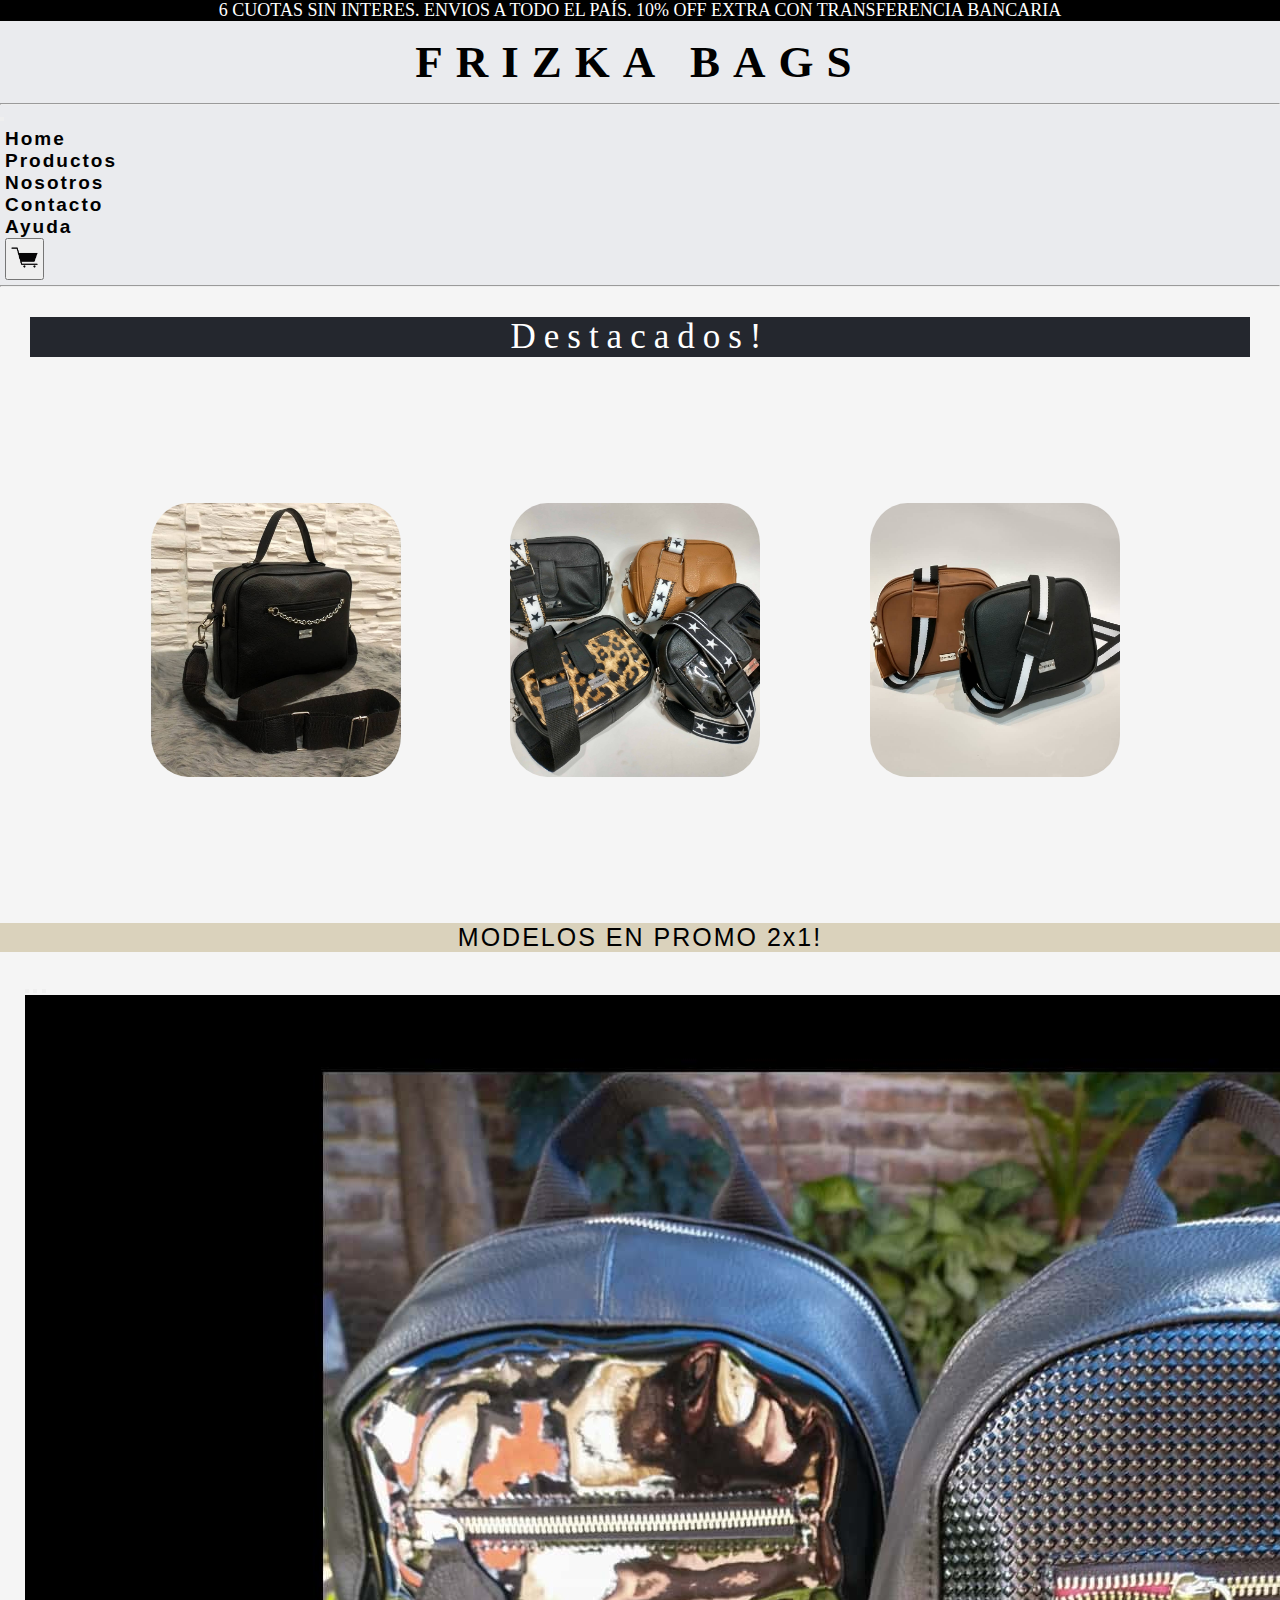
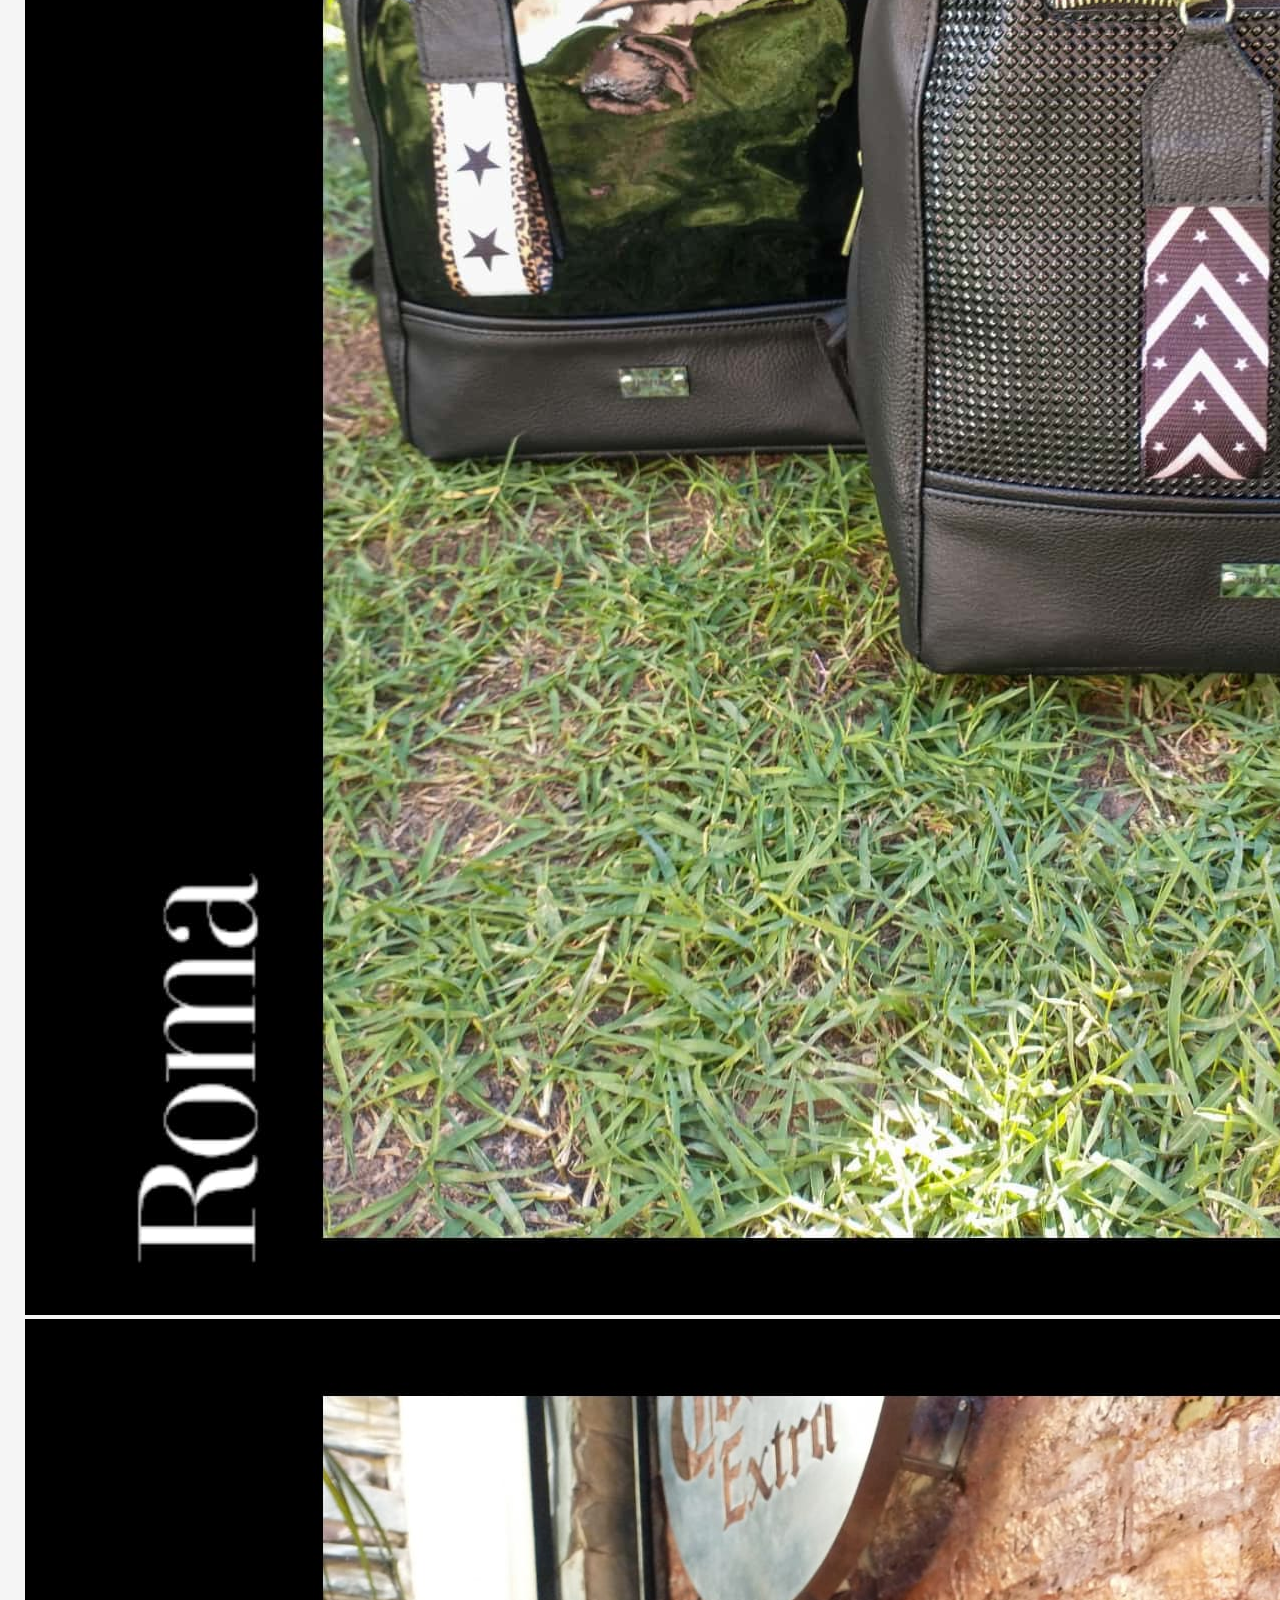
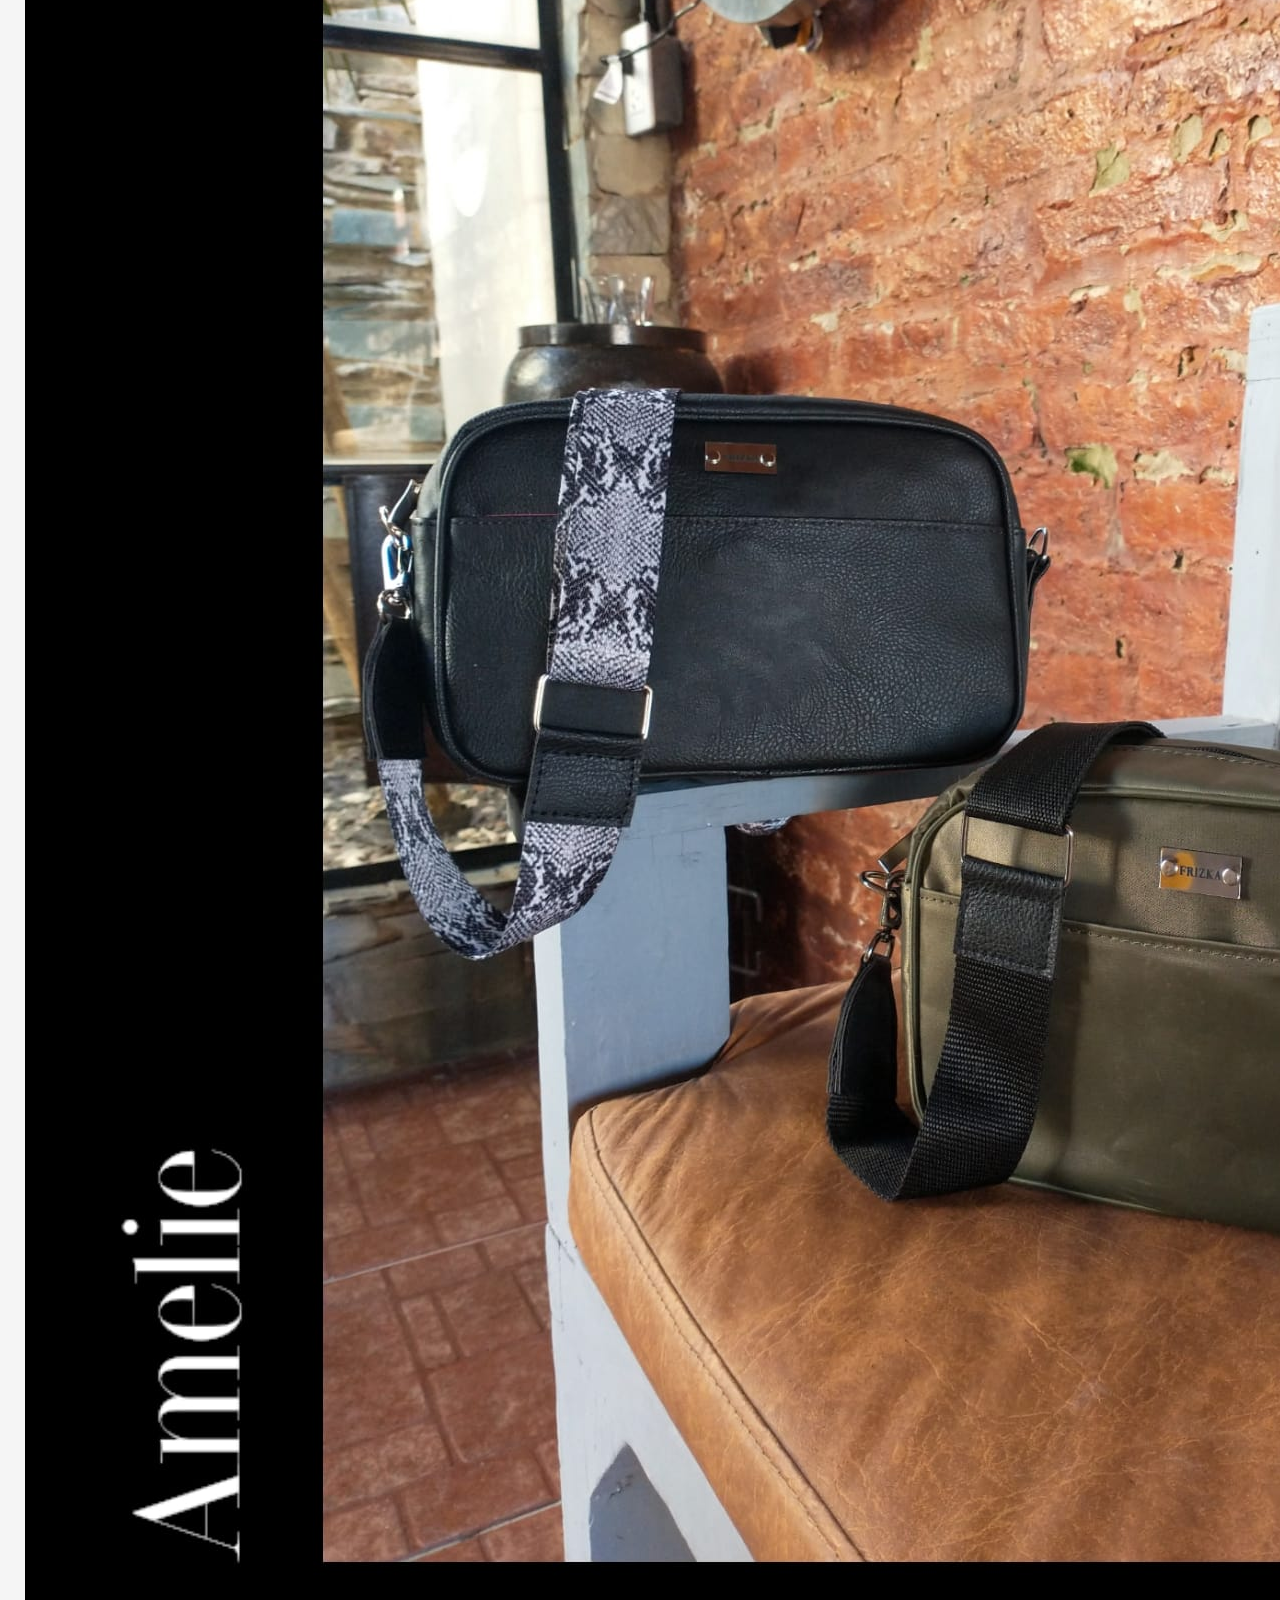
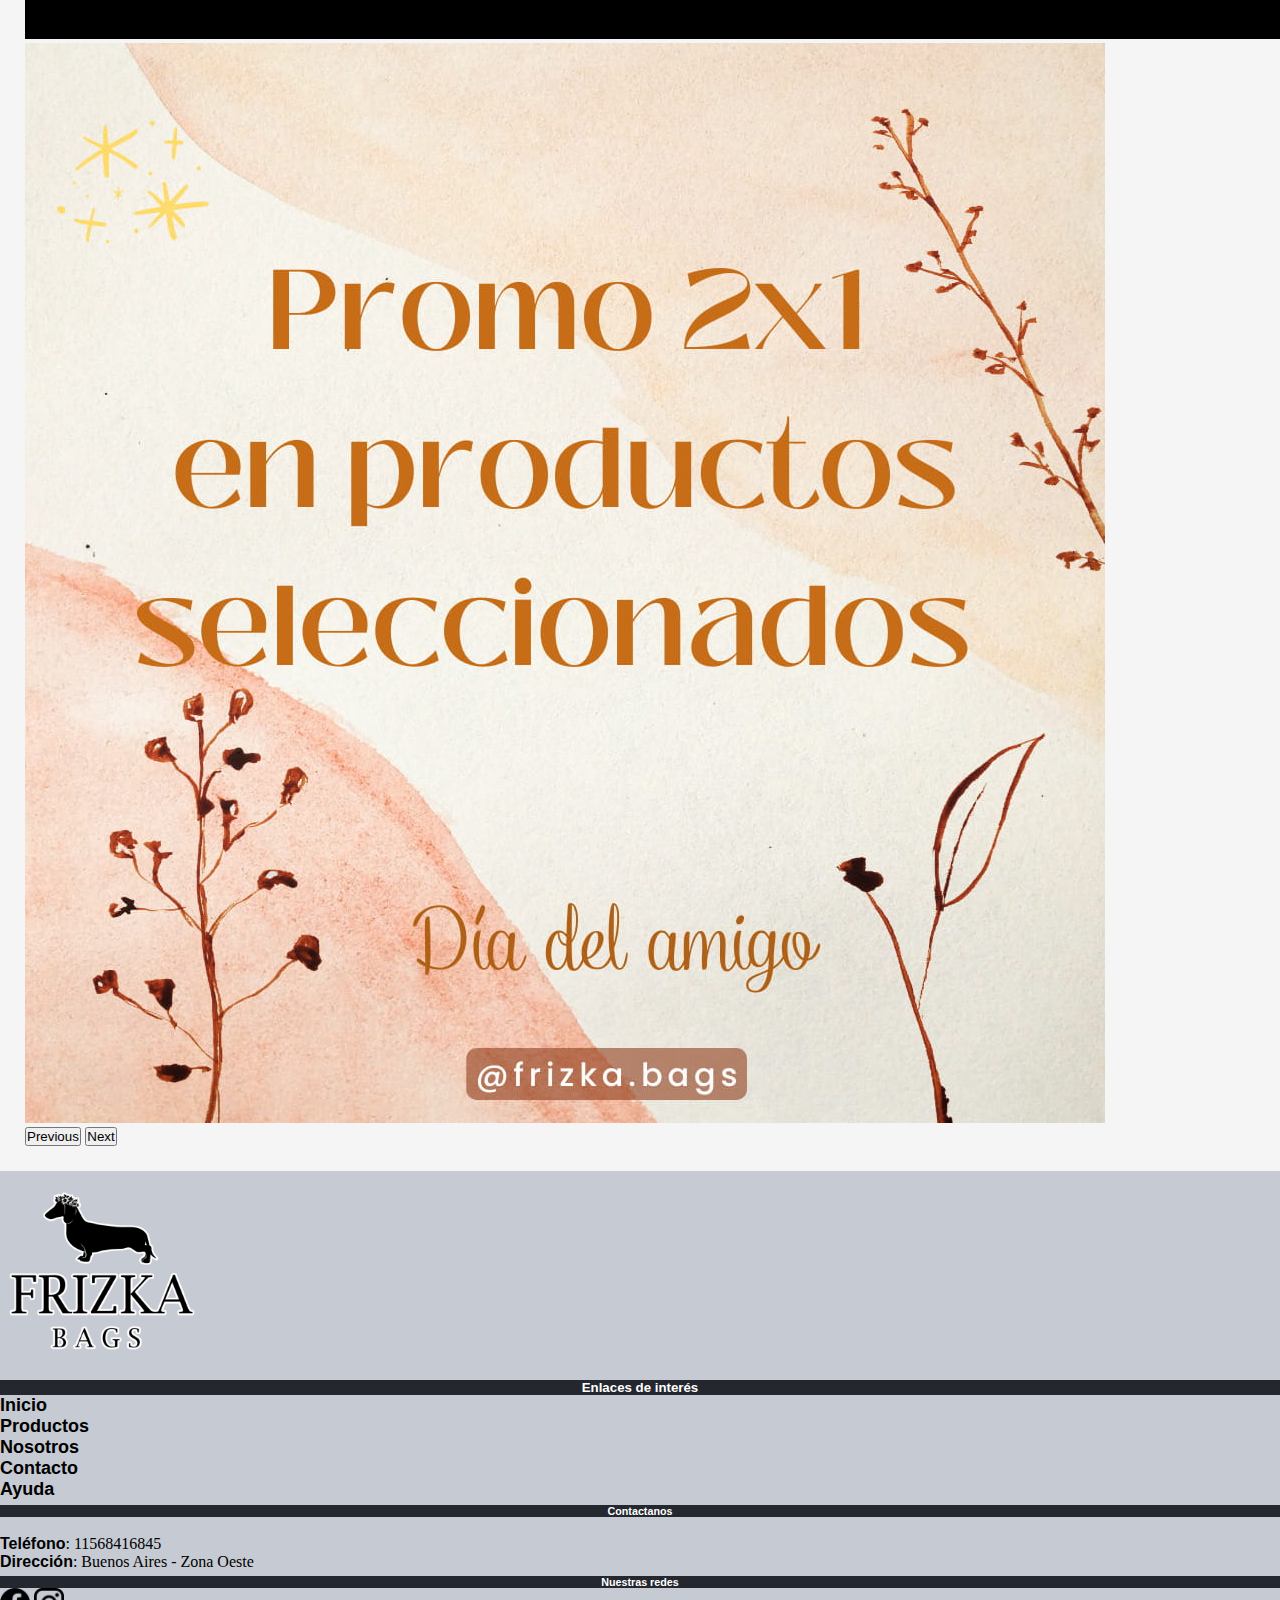
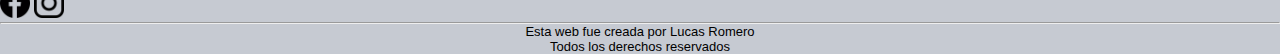
<file: index.html>
<!DOCTYPE html>
<html lang="en">
<head>
    <meta charset="UTF-8">
    <meta http-equiv="X-UA-Compatible" content="IE=edge">
    <meta name="viewport" content="width=device-width, initial-scale=1.0">
    <!--description-->
    <meta name="description" content="Frizka Bags es nuestro emprendimiento de marroquinería, nuestros artículos están fabricados principalmente de cuero ecológico">
    <!--keywords-->
    <meta name="keywords" content="Cartera, Bandolera, Bolso, Billetera, Monedero, Doble compartimiento, Simple compartimiento, Doble cierre, Frizka, Bags, Marroquineria, Cuero, Ecocuero, Cuero ecologico, PU, Correa, LLavero, Cinta, Golfera, Morral, Mochila, Sobre, Hand bags">
    <!--fuente-->
    <link href="https://fonts.googleapis.com/css2?family=Amatic+SC&display=swap" rel="stylesheet">
    <!--favicon-->
    <link rel="icon" href="images/favicon.png" type="image/ico">
    <!--Animate-->
    <link rel="stylesheet" href="https://cdnjs.cloudflare.com/ajax/libs/animate.css/4.1.1/animate.min.css">
    <!--boostrap-->
    <link href="https://cdn.jsdelivr.net/npm/bootstrap@5.1.3/dist/css/bootstrap.min.css" rel="stylesheet" integrity="sha384-1BmE4kWBq78iYhFldvKuhfTAU6auU8tT94WrHftjDbrCEXSU1oBoqyl2QvZ6jIW3" crossorigin="anonymous">
    <!--css-->
    <link rel="stylesheet" href="css/main.css">
    <title>Frizka Bags</title>
</head>
<body>
  <!--Comienza el header-->
  <header>
    <p class="cuota">6 CUOTAS SIN INTERES. ENVIOS A TODO EL PAÍS. 10% OFF EXTRA CON TRANSFERENCIA BANCARIA</p>
    <h1 class="titFrizka animate__animated animate__flipInX">FRIZKA BAGS</h1><hr>
   <!--Barra de navegación-->
    <nav class="navbar navbar-expand-lg navbar-light">
      <div class="container-fluid">
        <button class="navbar-toggler" type="button" data-bs-toggle="collapse" data-bs-target="#navbarSupportedContent" aria-controls="navbarSupportedContent" aria-expanded="false" aria-label="Toggle navigation">
          <span class="navbar-toggler-icon"></span>
        </button>
        <div class="collapse navbar-collapse" id="navbarSupportedContent">
          <ul class="navbar-nav me-auto mb-2 mb-lg-0">
            <li class="nav-item">
              <a class="nav-link" href="index.html"><strong>Home</strong></a>
            </li>
            <li class="nav-item">
              <a class="nav-link" href="pages/productos.html"><strong>Productos</strong></a>
            </li>
            <li class="nav-item">
              <a class="nav-link" href="pages/nosotros.html"><strong>Nosotros</strong></a>
            </li>
            <li class="nav-item">
              <a class="nav-link" href="pages/contacto.html"><strong>Contacto</strong></a>
            </li>
            <li class="nav-item">
              <a class="nav-link" href="pages/ayuda.html"><strong>Ayuda</strong></a>
            </li>
            <li class="nav-item">
              <a class="nav-link" href="pages/carrito.html"><button><img src="images/carrito.png" width=35px></button></a>
            </li>
          </ul>       
        </div>
      </div>
    </nav><hr>
  </header>
  <!--Termina el header-->
  <main>
    <section class="imagenesIndex">
      <h2 class="titDestacados animate__animated animate__backInLeft">Destacados!</h2>
        <!--Productos destacados (imagenes)-->
        <div class="imgDestacada">
          <img class="bordeRedondeado" src="images/gala.jpg" alt="Amelie simple compartimiento">
          <img class="bordeRedondeado" src="images/rosex4.jpg" alt="Rose 4 colores">
          <img class="bordeRedondeado" src="images/kitana.jpg" alt="Kitana negra"><br><br>
        </div>
    </section>   
    <section class="carousel-des">
      <h3>MODELOS EN PROMO 2x1!</h3>
      <div id="carouselExampleIndicators" class="carousel slide w-50 mx-auto tamanio" data-bs-ride="carousel">
          <div class="carousel-indicators">
            <button type="button" data-bs-target="#carouselExampleIndicators" data-bs-slide-to="0" class="active" aria-current="true" aria-label="Slide 1"></button>
            <button type="button" data-bs-target="#carouselExampleIndicators" data-bs-slide-to="1" aria-label="Slide 2"></button>
            <button type="button" data-bs-target="#carouselExampleIndicators" data-bs-slide-to="2" aria-label="Slide 3"></button>
          </div>
          <div class="carousel-inner">
            <div class="carousel-item active">
              <img src="images/romanegra.jpg" class="d-block w-100" alt="Mochilas Roma">
            </div>
            <div class="carousel-item">
              <img src="images/ameliex2.jpg" class="d-block w-100" alt="Carteras amelie">
            </div>
            <div class="carousel-item">
              <img src="images/Promo2x1.jpg" class="d-block w-100" alt="Promo2x1">
            </div>
          </div>
          <button class="carousel-control-prev" role="button" data-bs-target="#carouselExampleIndicators" data-bs-slide="prev">
            <span class="carousel-control-prev-icon" aria-hidden="true"></span>
            <span class="visually-hidden">Previous</span>
          </button>
          <button class="carousel-control-next" role="button" data-bs-target="#carouselExampleIndicators" data-bs-slide="next">
            <span class="carousel-control-next-icon" aria-hidden="true"></span>
            <span class="visually-hidden">Next</span>
          </button>
        </div>
  </section>
</main>
<!--Comienza el footer-->
<footer>
  <div class="container">
    <div class="row row-cols-3">
      <div class="col logo">
        <img src="images/friska png .png" class="frizkaLogo" alt="logo">
      </div>
      <div class="col">
        <h5 class="enInteres">Enlaces de interés</h5>
        <nav>
          <ul>
            <li>
              <a class="foPeque" href="index.html"><strong>Inicio</strong></a>
            </li>
            <li>
              <a class="foPeque" href="pages/productos.html"><strong>Productos</strong></a>
            </li>
            <li>
              <a class="foPeque" href="pages/nosotros.html"><strong>Nosotros</strong></a>
            </li>
            <li>
              <a class="foPeque" href="pages/contacto.html"><strong>Contacto</strong></a>
            </li>
            <li>
              <a class="foPeque" href="pages/ayuda.html"><strong>Ayuda</strong></a>
            </li>
          </ul>
        </nav>
      </div>
      <div class="col">
        <h6><strong>Contactanos</strong></h6><br>
        <p class="foChiqui"><strong>Teléfono</strong>: 11568416845</p>
        <p class="foChiqui"><strong>Dirección</strong>: Buenos Aires - Zona Oeste</p>
        <section>
          <h6><strong>Nuestras redes</strong></h6>
          <a href="https://www.facebook.com/frizka.bags.5"><img src="images/face.png" alt="facebook" width="30px"></a>
          <a href="https://www.instagram.com/frizka.bags/"><img src="images/ig.png" alt="instagram" width="30px"></a>
        </section>
      </div>
    </div>
  </div>
</div><hr>
  <p class="textFooter">Esta web fue creada por Lucas Romero</p>
  <p class="textFooter">Todos los derechos reservados</p>
</footer> 
    <!--Termina el footer-->
    <script src="https://cdn.jsdelivr.net/npm/bootstrap@5.1.2/dist/js/bootstrap.min.js" integrity="sha384-PsUw7Xwds7x08Ew3exXhqzbhuEYmA2xnwc8BuD6SEr+UmEHlX8/MCltYEodzWA4u" crossorigin="anonymous"></script>
    <script src="js/scripts.js"></script>
</body>
</html>
</file>
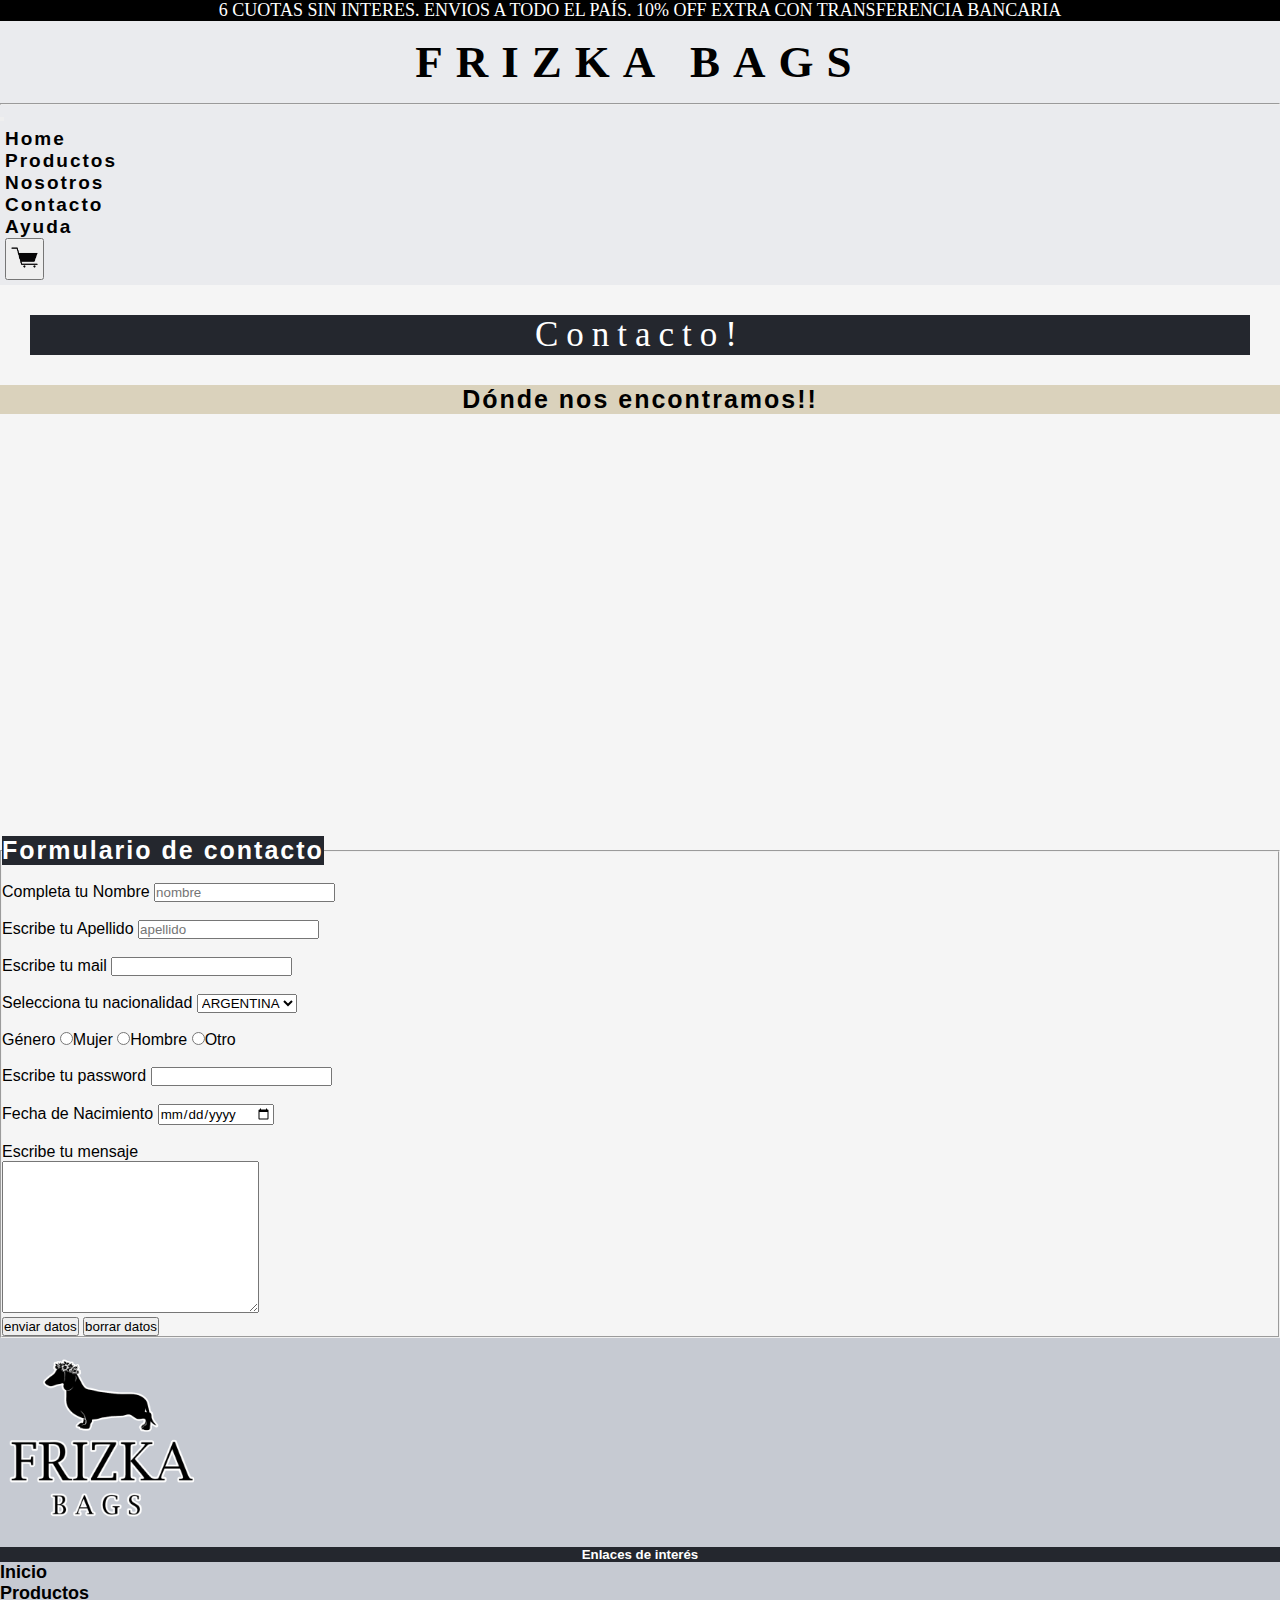
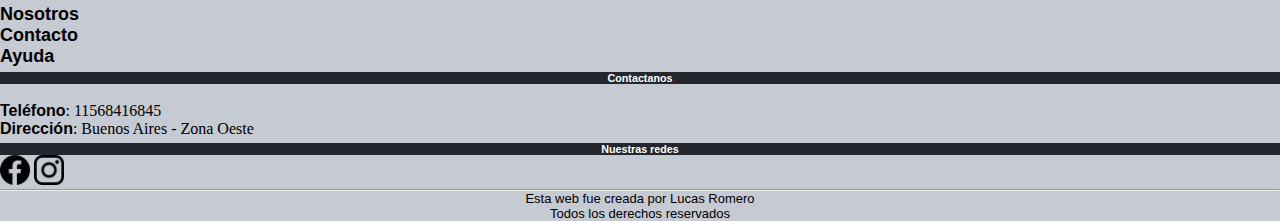
<file: pages/contacto.html>
<!DOCTYPE html>
<html lang="en">
<head>
    <meta charset="UTF-8">
    <meta http-equiv="X-UA-Compatible" content="IE=edge">
    <meta name="viewport" content="width=device-width, initial-scale=1.0">
    <!--description-->
    <meta name="description" content="En este espacio se encuentra el formulario a completar para poder preguntarnos cualquier tipo de duda">
    <!--keywords-->
    <meta name="keywords" content="Pregunta, Datos, Formulario, Frizka, Nombre, Apellido, Mail, Password, Mensaje">
    <!--fuente-->
    <link href="https://fonts.googleapis.com/css2?family=Italianno&display=swap" rel="stylesheet">
    <!--favicon-->
    <link rel="icon" href="../images/favicon.png" type="image/ico">
    <!--Animate-->
    <link rel="stylesheet" href="https://cdnjs.cloudflare.com/ajax/libs/animate.css/4.1.1/animate.min.css">
    <!--boostrap-->
    <link href="https://cdn.jsdelivr.net/npm/bootstrap@5.1.3/dist/css/bootstrap.min.css" rel="stylesheet" integrity="sha384-1BmE4kWBq78iYhFldvKuhfTAU6auU8tT94WrHftjDbrCEXSU1oBoqyl2QvZ6jIW3" crossorigin="anonymous">
    <!--css-->
    <link rel="stylesheet" href="../css/main.css">
    <title>Frizka Bags - Contacto</title>
</head>
<body>
  <!--Comienza el header-->
  <header>
    <p class="cuota">6 CUOTAS SIN INTERES. ENVIOS A TODO EL PAÍS. 10% OFF EXTRA CON TRANSFERENCIA BANCARIA</p>
    <h1 class="titFrizka animate__animated animate__flipInX">FRIZKA BAGS</h1><hr>
   <!--Barra de navegación--> 
   <nav class="navbar navbar-expand-lg navbar-light">
    <div class="container-fluid">
      <button class="navbar-toggler" type="button" data-bs-toggle="collapse" data-bs-target="#navbarSupportedContent" aria-controls="navbarSupportedContent" aria-expanded="false" aria-label="Toggle navigation">
        <span class="navbar-toggler-icon"></span>
      </button>
      <div class="collapse navbar-collapse" id="navbarSupportedContent">
        <ul class="navbar-nav me-auto mb-2 mb-lg-0">
          <li class="nav-item">
            <a class="nav-link" href="../index.html"><strong>Home</strong></a>
          </li>
          <li class="nav-item">
            <a class="nav-link" href="productos.html"><strong>Productos</strong></a>
          </li>
          <li class="nav-item">
            <a class="nav-link" href="nosotros.html"><strong>Nosotros</strong></a>
          </li>
          <li class="nav-item">
            <a class="nav-link" href="contacto.html"><strong>Contacto</strong></a>
          </li>
          <li class="nav-item">
            <a class="nav-link" href="ayuda.html"><strong>Ayuda</strong></a>
          </li>
          <li class="nav-item">
            <a class="nav-link" href="carrito.html"><button><img src="../images/carrito.png" width=35px></button></a>
          </li>
        </ul>
      </div>
    </div>
    </nav>
  </header>
  <!--Termina el header-->
  <main>
    <section>
      <h2 class="titContacto animate__animated animate__backInLeft">Contacto!</h2>
      <div class="container px-4">
      <div class="row gx-5">
      <div class="col">
      <div class="p-3 border ubicacion">
        <!--ubicación-->
        <section>
          <h3 class="animate__animated animate__bounce"><strong>Dónde nos encontramos!!</strong></h3><br>
          <iframe src="https://www.google.com/maps/embed?pb=!1m18!1m12!1m3!1d13124.298817362756!2d-58.558469699999996!3d-34.678064!2m3!1f0!2f0!3f0!3m2!1i1024!2i768!4f13.1!3m3!1m2!1s0x95bcc62620cce9e5%3A0xa5820481b6d01a6f!2sPeru%202234!5e0!3m2!1ses!2sar!4v1638404067758!5m2!1ses!2sar" width="100%" height="400" style="border:0;" allowfullscreen="" loading="lazy"></iframe>
        </section>
      </div>
      </div>
      <div class="col">
        <!--Formulario-->
        <section class="p-3 border formulario">
          <form action="https://formspree.io/f/mjkvrqnk" method="POST">
            <fieldset>
                <legend class="colorFor"><strong>Formulario de contacto</strong></legend><br>
                <div>
                    <label for="nombre">Completa tu Nombre</label>
                    <input type="text" name="nombre" placeholder="nombre"><br><br>
                    <label for="apellido">Escribe tu Apellido</label>
                    <input type="text" name="apellido" placeholder="apellido"><br><br>   
                </div>
                <div>
                    <label for="email"> Escribe tu mail</label>
                    <input type="email" required><br><br>
                </div>
                <div>
                    <label for="pais">Selecciona tu nacionalidad</label>
                    <select name="pais">
                        <option value="argentina">ARGENTINA</option>
                        <option value="colombia">COLOMBIA</option>
                        <option value="brasil">BRASIL</option>   
                    </select>
                    <br><br>           
                </div>
                <div>
                    <label for="sexo">Género</label>
                    <input type="radio" name="sexo" value="mujer">Mujer
                    <input type="radio" name="sexo" value="hombre">Hombre
                    <input type="radio" name="sexo" value="otro">Otro
                    <br><br>
                </div>
                <div>
                    <label for="password">Escribe tu password</label>
                    <input type="password">
                    <br><br>
                </div>
                <div>
                    <label for="nacimiento">Fecha de Nacimiento</label>
                    <input type="date" name="nacimiento">
                    <br><br>
                </div>
                <div>
                    <label for="comentarios">Escribe tu mensaje</label><br>
                    <textarea name="comentario" id="" cols="30" rows="10"></textarea>
                </div>
                <div>
                    <input type="submit" value="enviar datos">
                    <input type="reset" value="borrar datos">
                </div>
             </fieldset>
          </form>
        </div>
      </section>
  </main>
  <!--Comienza el footer-->
  <footer> 
    <div class="container">
      <div class="row row-cols-3">
        <div class="col logo">
          <img src="../images//friska png .png" class="frizkaLogo" alt="logo">
        </div>
        <div class="col">
          <h5 class="enInteres">Enlaces de interés</h5>
          <nav>
            <ul>
              <li>
                <a class="foPeque" href="../index.html"><strong>Inicio</strong></a>
              </li>
              <li>
                <a class="foPeque" href="productos.html"><strong>Productos</strong></a>
              </li>
              <li>
                <a class="foPeque" href="nosotros.html"><strong>Nosotros</strong></a>
              </li>
              <li>
                <a class="foPeque" href="contacto.html"><strong>Contacto</strong></a>
              </li>
              <li>
                <a class="foPeque" href="ayuda.html"><strong>Ayuda</strong></a>
              </li>
            </ul>
          </nav>
        </div>
        <div class="col">
          <h6><strong>Contactanos</strong></h6><br>
          <p class="foChiqui"><strong>Teléfono</strong>: 11568416845</p>
          <p class="foChiqui"><strong>Dirección</strong>: Buenos Aires - Zona Oeste</p>
          <section>
            <h6>Nuestras redes</h6>
            <a href="https://www.facebook.com/frizka.bags.5"><img src="../images/face.png" alt="facebook" width="30px"></a>
            <a href="https://www.instagram.com/frizka.bags/"><img src="../images/ig.png" alt="instagram" width="30px"></a>
          </section>
        </div>
      </div>
    </div>
  </div><hr>
    <p class="textFooter">Esta web fue creada por Lucas Romero</p>
    <p class="textFooter">Todos los derechos reservados</p>
  </footer> 
  <!--termina el footer-->
  <script src="https://cdn.jsdelivr.net/npm/bootstrap@5.1.2/dist/js/bootstrap.min.js" integrity="sha384-PsUw7Xwds7x08Ew3exXhqzbhuEYmA2xnwc8BuD6SEr+UmEHlX8/MCltYEodzWA4u" crossorigin="anonymous"></script>
  <script src="../js/scripts.js"></script> 
</body>
</html>
</file>
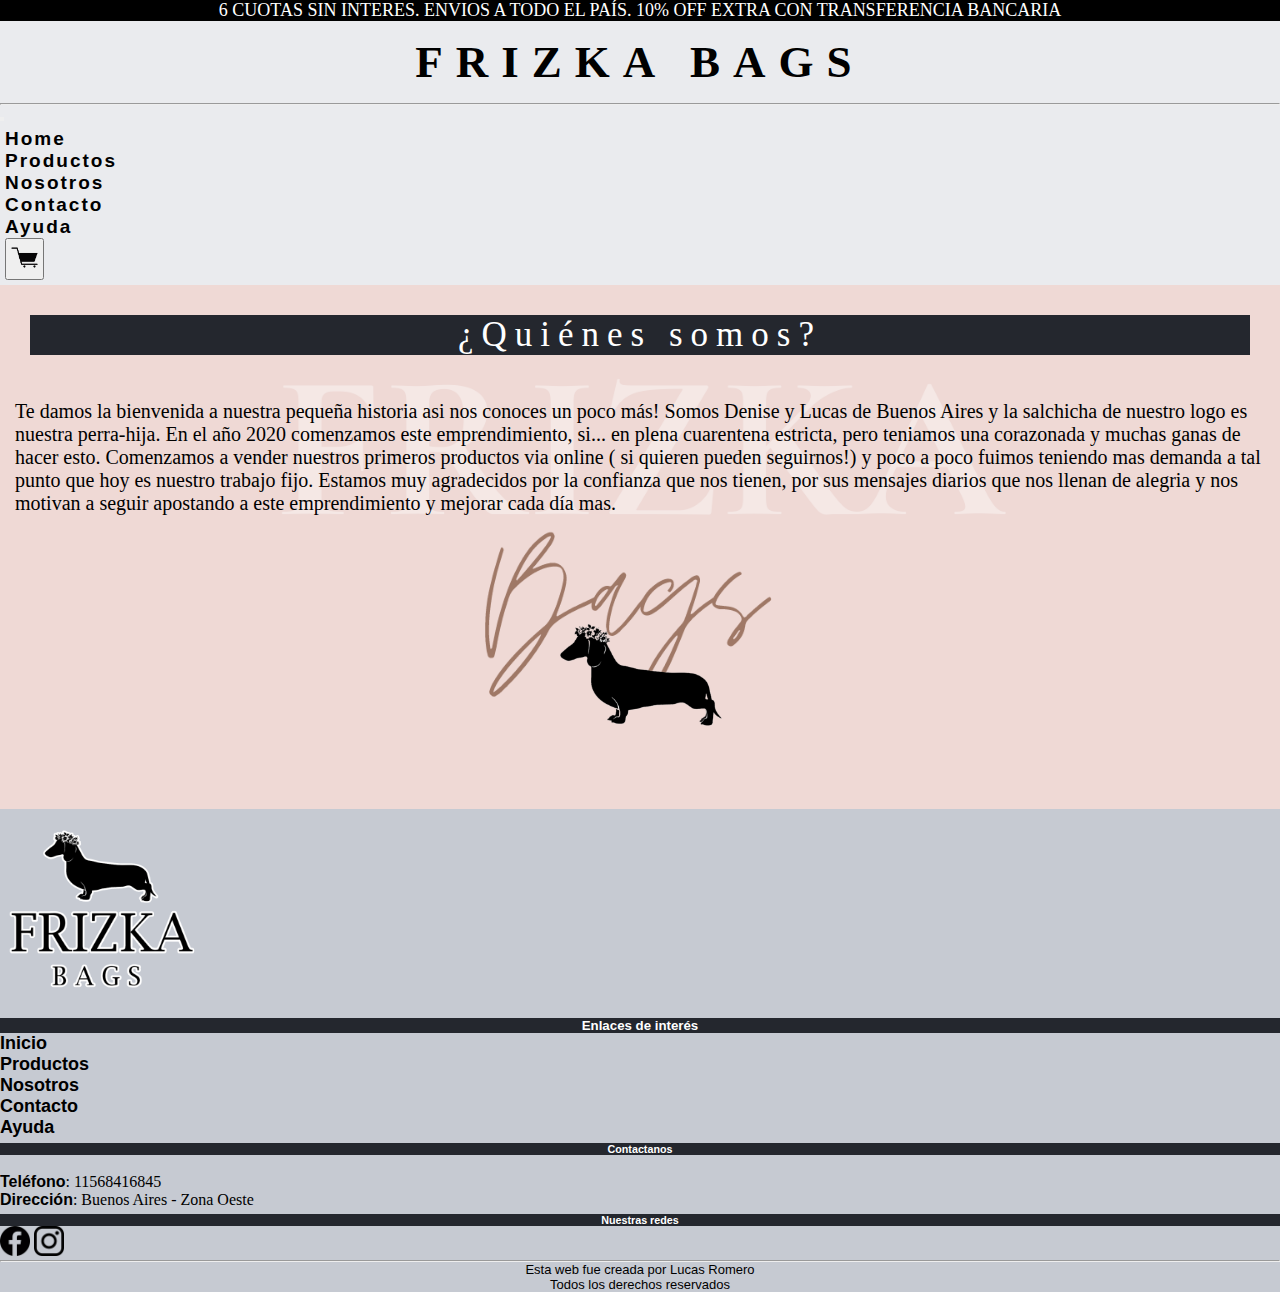
<file: pages/nosotros.html>
<!DOCTYPE html>
<html lang="en">

<head>
  <meta charset="UTF-8">
  <meta http-equiv="X-UA-Compatible" content="IE=edge">
  <meta name="viewport" content="width=device-width, initial-scale=1.0">
  <!--description-->
  <meta name="description"
    content="En este espacio hablamos de los integrantes de Frizka y de como empezamos este emprendimiento">
  <!--keywords-->
  <meta name="keywords"
    content="Cartera, Bandolera, Bolso, Billetera, Monedero, Doble compartimiento, Simple compartimiento, Doble cierre, Frizka, Bags, Marroquineria, Cuero, Ecocuero, Cuero ecologico, PU, Correa, LLavero, Cinta, Golfera, Morral, Mochila, Sobre, Hand bags, Instagram, Facebook, Nosotros, Quiénes somos, Emprendimiento, Pandemia">
  <!--fuente-->
  <link href="https://fonts.googleapis.com/css2?family=Italianno&display=swap" rel="stylesheet">
  <!--favicon-->
  <link rel="icon" href="../images/favicon.png" type="image/ico">
  <!--Animate-->
  <link rel="stylesheet" href="https://cdnjs.cloudflare.com/ajax/libs/animate.css/4.1.1/animate.min.css">
  <!--boostrap-->
  <link href="https://cdn.jsdelivr.net/npm/bootstrap@5.1.3/dist/css/bootstrap.min.css" rel="stylesheet"
    integrity="sha384-1BmE4kWBq78iYhFldvKuhfTAU6auU8tT94WrHftjDbrCEXSU1oBoqyl2QvZ6jIW3" crossorigin="anonymous">
    <!--css-->
  <link rel="stylesheet" href="../css/main.css">
  <title>Frizka Bags - Nosotros</title>
</head>

<body class="bodyNosotros">
  <!--Comienza el header-->
  <header>
    <p class="cuota">6 CUOTAS SIN INTERES. ENVIOS A TODO EL PAÍS. 10% OFF EXTRA CON TRANSFERENCIA BANCARIA</p>
    <h1 class="titFrizka animate__animated animate__flipInX">FRIZKA BAGS</h1>
    <hr>
    <!--Barra de navegación-->
    <nav class="navbar navbar-expand-lg navbar-light">
      <div class="container-fluid">
        <button class="navbar-toggler" type="button" data-bs-toggle="collapse" data-bs-target="#navbarSupportedContent"
          aria-controls="navbarSupportedContent" aria-expanded="false" aria-label="Toggle navigation">
          <span class="navbar-toggler-icon"></span>
        </button>
        <div class="collapse navbar-collapse" id="navbarSupportedContent">
          <ul class="navbar-nav me-auto mb-2 mb-lg-0">
            <li class="nav-item">
              <a class="nav-link" href="../index.html"><strong>Home</strong></a>
            </li>
            <li class="nav-item">
              <a class="nav-link" href="productos.html"><strong>Productos</strong></a>
            </li>
            <li class="nav-item">
              <a class="nav-link" href="nosotros.html"><strong>Nosotros</strong></a>
            </li>
            <li class="nav-item">
              <a class="nav-link" href="contacto.html"><strong>Contacto</strong></a>
            </li>
            <li class="nav-item">
              <a class="nav-link" href="ayuda.html"><strong>Ayuda</strong></a>
            </li>
            <li class="nav-item">
              <a class="nav-link" href="carrito.html"><button><img src="../images/carrito.png" width=35px></button></a>
            </li>
          </ul>
        </div>
      </div>
    </nav>
  </header>
  <!--Termina el header-->
  <main>
    <section>
      <h2 class="titSomos animate__animated animate__backInLeft">¿Quiénes somos?</h2>
      <div class="flexNos">
        <p class="nosP">
          Te damos la bienvenida a nuestra pequeña historia asi nos conoces un poco más! Somos Denise y Lucas de Buenos
          Aires y la salchicha de nuestro logo es nuestra perra-hija. En el año 2020 comenzamos este emprendimiento,
          si... en plena cuarentena estricta, pero teniamos una corazonada y muchas ganas de hacer esto. Comenzamos a
          vender nuestros primeros productos via online ( si quieren pueden seguirnos!) y poco a poco fuimos teniendo
          mas demanda a tal punto que hoy es nuestro trabajo fijo. Estamos muy agradecidos por la confianza que nos
          tienen, por sus mensajes diarios que nos llenan de alegria y nos motivan a seguir apostando a este
          emprendimiento y mejorar cada día mas.
        </p>
        <img class="monita" src="../images/Mi proyecto.png" alt="LogoconMona">
      </div>

    </section>
  </main>
  <!--Comienza el footer-->
  <footer>
    <div class="container">
      <div class="row row-cols-3">
        <div class="col logo">
          <img src="../images//friska png .png" class="frizkaLogo" alt="logo">
        </div>
        <div class="col">
          <h5 class="enInteres">Enlaces de interés</h5>
          <nav>
            <ul>
              <li>
                <a class="foPeque" href="../index.html"><strong>Inicio</strong></a>
              </li>
              <li>
                <a class="foPeque" href="productos.html"><strong>Productos</strong></a>
              </li>
              <li>
                <a class="foPeque" href="nosotros.html"><strong>Nosotros</strong></a>
              </li>
              <li>
                <a class="foPeque" href="contacto.html"><strong>Contacto</strong></a>
              </li>
              <li>
                <a class="foPeque" href="ayuda.html"><strong>Ayuda</strong></a>
              </li>
            </ul>
          </nav>
        </div>
        <div class="col">
          <h6><strong>Contactanos</strong></h6><br>
          <p class="foChiqui"><strong>Teléfono</strong>: 11568416845</p>
          <p class="foChiqui"><strong>Dirección</strong>: Buenos Aires - Zona Oeste</p>
          <section>
            <h6>Nuestras redes</h6>
            <a href="https://www.facebook.com/frizka.bags.5"><img src="../images/face.png" alt="facebook"
                width="30px"></a>
            <a href="https://www.instagram.com/frizka.bags/"><img src="../images/ig.png" alt="instagram"
                width="30px"></a>
          </section>
        </div>
      </div>
    </div>
    </div>
    <hr>
    <p class="textFooter">Esta web fue creada por Lucas Romero</p>
    <p class="textFooter">Todos los derechos reservados</p>
  </footer>
  <!--Termina el footer-->
  <script src="https://cdn.jsdelivr.net/npm/bootstrap@5.1.2/dist/js/bootstrap.min.js"
    integrity="sha384-PsUw7Xwds7x08Ew3exXhqzbhuEYmA2xnwc8BuD6SEr+UmEHlX8/MCltYEodzWA4u"
    crossorigin="anonymous"></script>
    <script src="../js/scripts.js"></script>
    
</body>

</html>
</file>
<file: css/main.css>
@charset "UTF-8";
/* Estilos Generales */
* {
  margin: 0;
  padding: 0;
  box-sizing: border-box;
  font-family: 'Finlandica', sans-serif;
  font-style: normal; }

/*Tamaños*/
/*Colores*/
body main .imagenesIndex .titDestacados, body main section .titAyuda, body main section .titContacto, .bodyNosotros main section .titSomos, body main .titProductos {
  text-align: center;
  font-weight: normal;
  font-family: 'Cinzel', serif;
  font-size: 35px;
  letter-spacing: 8px;
  margin: 30px;
  background-color: #24272E;
  color: white; }

/*Secciones*/
/* Estilos index */
body main .imgCentrada {
  display: flex;
  justify-content: center; }

body main .imagenesIndex .imgDestacada {
  display: flex;
  flex-direction: row;
  flex-wrap: wrap;
  justify-content: space-around;
  margin: 6rem; }

body main .imagenesIndex .bordeRedondeado {
  border-radius: 15%;
  width: 250px;
  margin: 50px; }

body main .imagenesIndex .bordeRedondeado:hover {
  transform: scale(1.6, 1.6);
  transition: all 1s ease;
  border: black 1px solid; }

body main .tamanio {
  padding: 25px; }

body main .mona {
  background-image: url("../images/friska png 2 (1) (1).png");
  background-position: -13px 20px; }

/* Estilos Ayuda */
body main section .respuestas {
  font-size: 20px;
  text-align: center; }

/* Estilos Contacto */
body main section .colorFor {
  background-color: #24272E;
  color: white;
  font-weight: normal;
  font-size: 25px;
  letter-spacing: 2px; }

/* Estilos Nosotros */
.bodyNosotros {
  background-image: url("../images/Bags.png");
  background-position: center center;
  background-repeat: no-repeat;
  background-attachment: fixed;
  background-size: cover; }
  .bodyNosotros main section .flexNos {
    display: flex;
    flex-direction: row;
    flex-wrap: wrap;
    justify-content: space-around; }
    .bodyNosotros main section .flexNos .nosP {
      padding: 15px;
      color: black; }
  .bodyNosotros main section .monita {
    width: 450px; }

/* Estilos Productos */
/* Body */
body {
  background: #f5f5f5; }
  body p {
    font-family: 'Cinzel', serif;
    font-size: 20px; }
  body h3 {
    text-align: center;
    font-weight: normal;
    font-size: 25px;
    letter-spacing: 2px;
    background-color: #DAD2BC;
    color: black; }
  body header {
    background: #eaebee; }
    body header .cuota {
      background-color: black;
      color: white;
      text-align: center;
      font-size: 18px; }
    body header .titFrizka {
      font-family: 'Cinzel', serif;
      font-size: 45px;
      letter-spacing: 13px;
      padding: 15px;
      margin: 50;
      text-align: center; }
    body header nav ul {
      padding: 5px;
      letter-spacing: 2px;
      font-size: 19px; }
      body header nav ul li a {
        color: black;
        text-decoration: none; }
      body header nav ul li a:hover {
        background-color: #868C98;
        color: black;
        font-weight: bold; }
  body footer {
    background: #C6CAD2; }
    body footer .foChiqui {
      font-size: 16px; }
    body footer .frizkaLogo {
      width: 200px; }
    body footer h6 {
      margin-top: 5px;
      background-color: #24272E;
      color: white;
      text-align: center; }
    body footer h5 {
      margin-top: 5px;
      background-color: #24272E;
      color: white;
      text-align: center; }
    body footer .textFooter {
      font-family: 'Finlandica', sans-serif;
      background: #C6CAD2;
      text-align: center;
      font-size: 13px;
      margin: auto; }
    body footer nav ul {
      font-size: 18px; }
      body footer nav ul li a {
        color: black;
        text-decoration: none; }
      body footer nav ul li a:hover {
        background-color: #868C98;
        color: #DAD2BC;
        font-weight: bold; }

/* Media */
@media (max-width: 768px) {
  body h3 {
    text-align: center;
    font-weight: normal;
    font-size: 15px;
    letter-spacing: 2px;
    background-color: #DAD2BC;
    color: black; }
  body footer .textFooter {
    font-size: 10px; }
  body footer .frizkaLogo {
    width: 100px; }
  body footer .foChiqui {
    font-size: 10px; }
  body footer .foPeque {
    font-size: 10px; }
  body footer h6 {
    background-color: #24272E;
    color: white;
    text-align: center;
    font-size: 11px; }
  body footer h5 {
    background-color: #24272E;
    color: white;
    text-align: center;
    font-size: 11px; }
  body main .mona {
    background-image: url("../images/favicon.png"); }
  body main section .fotoHorarios {
    width: 280px; }
  body main .imagenesIndex .imgDestacada .bordeRedondeado {
    border-radius: 25%;
    width: 200px;
    margin: 20px; }
  body main .imagenesIndex .imgDestacada .bordeRedondeado:hover {
    transform: scale(1.2, 1.2);
    transition: all 1s ease;
    border: black 1px solid; }
  body main .tamanio {
    padding: 2px; }
  body header .cuota {
    font-size: 13px; }
  body header .titFrizka {
    font-family: 'Cinzel', serif;
    font-size: 40px;
    letter-spacing: 13px;
    padding: 10px;
    text-align: center; }
  .bodyNosotros main section .monita {
    width: 200px; } }

@media (max-width: 425px) {
  .bodyNosotros {
    background-image: url("../images/Bagsss.png");
    background-repeat: repeat;
    background-size: auto; } }
</file>
